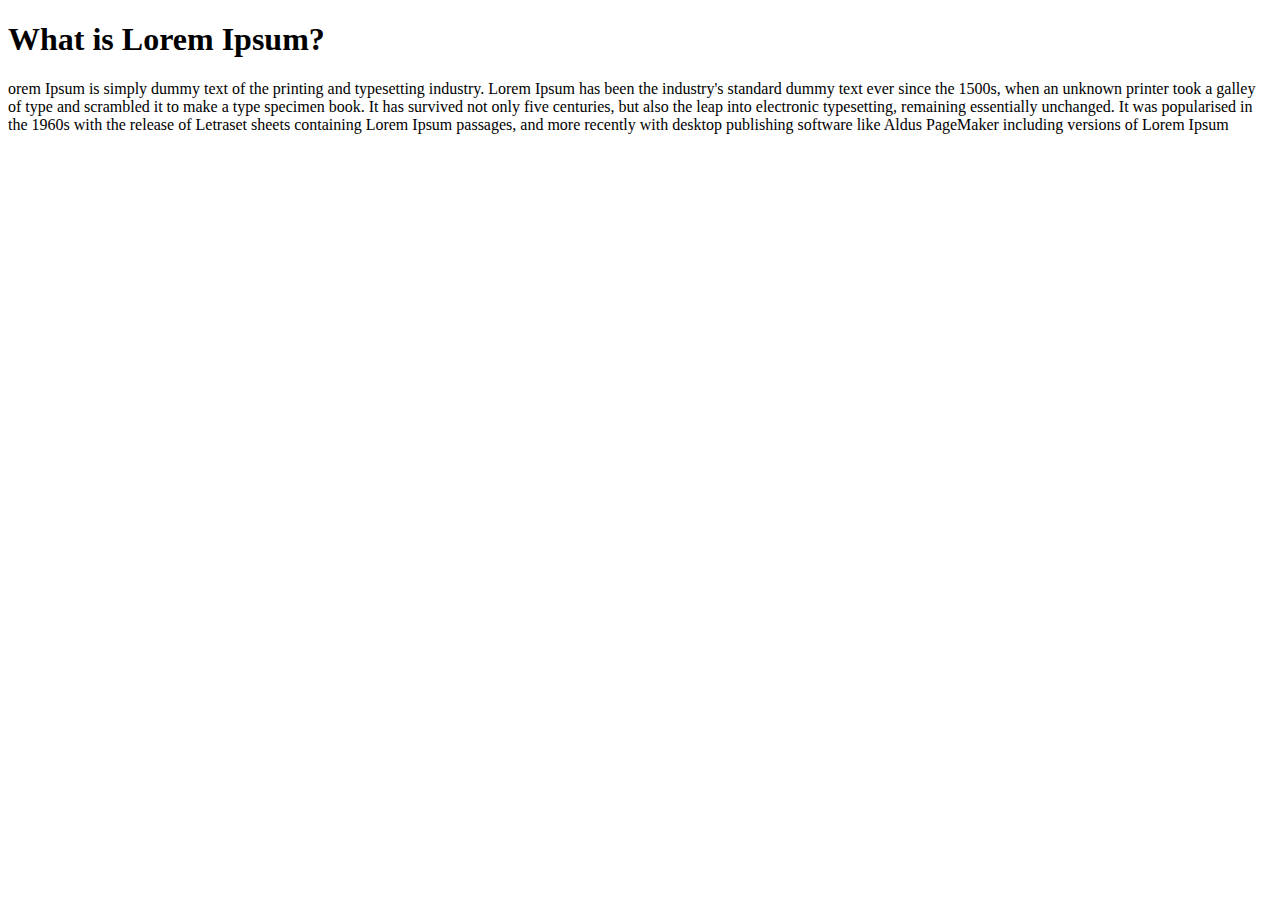
<file: CSS-Text-Styles/index.html>
<!DOCTYPE html>
<html lang="en">
<head>
    <meta charset="UTF-8">
    <meta http-equiv="X-UA-Compatible" content="IE=edge">
    <meta name="viewport" content="width=device-width, initial-scale=1.0">
    <title>Document</title>
</head>
<body>
    <h1>What is Lorem Ipsum?</h1>

        <p>orem Ipsum is simply dummy text of the printing and typesetting industry. Lorem Ipsum has been the industry's standard dummy text ever since the 1500s, when an unknown printer took a galley of type and scrambled it to make a type specimen book. It has survived not only five centuries, but also the leap into electronic typesetting, remaining essentially unchanged. It was popularised in the 1960s with the release of Letraset sheets containing Lorem Ipsum passages, and more recently with desktop publishing software like Aldus PageMaker including versions of Lorem Ipsum</p>
</body>
</html>
</file>
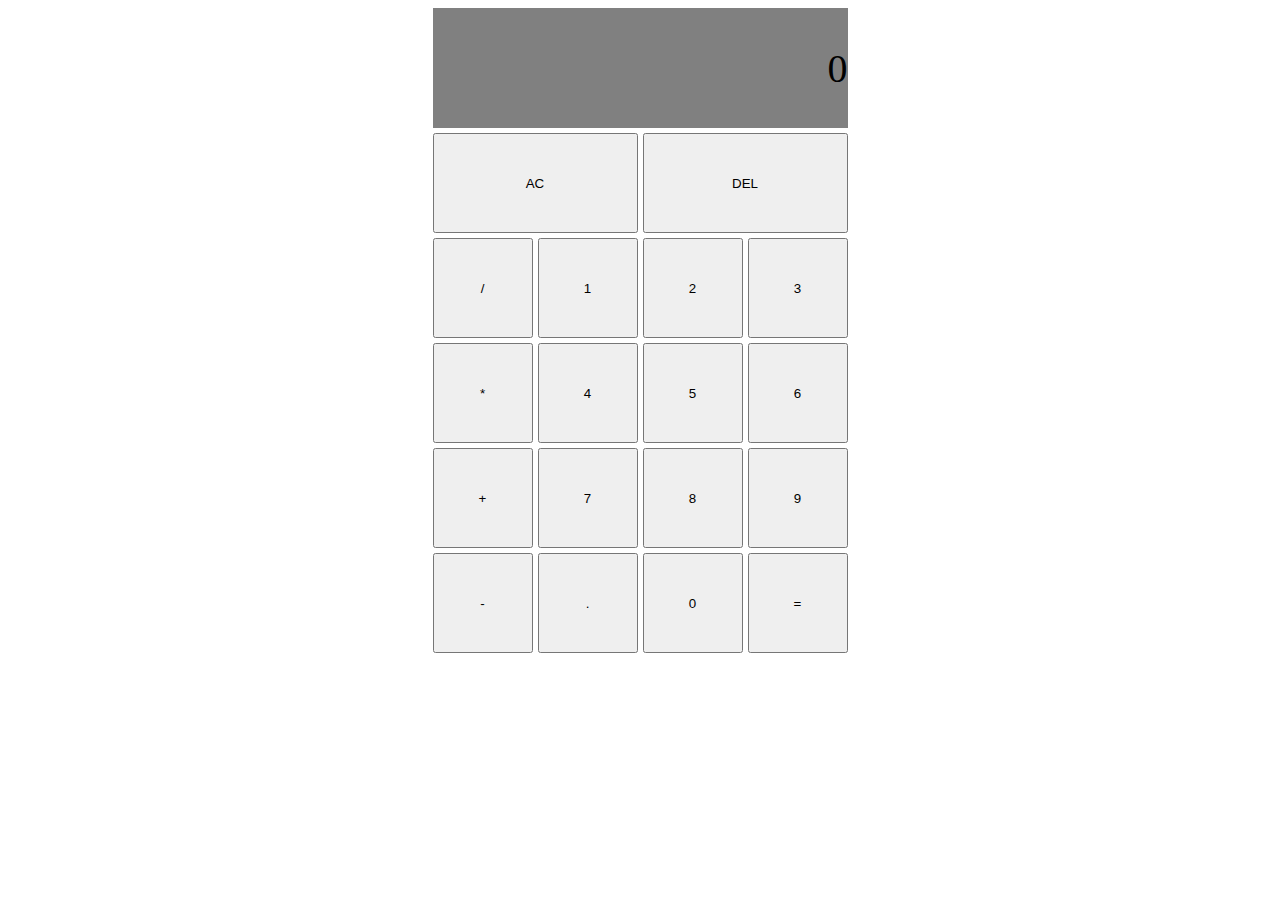
<file: Projekt-Calculator/index.html>
<!DOCTYPE html>
<html lang="en">
<head>
    <meta charset="UTF-8">
    <meta http-equiv="X-UA-Compatible" content="IE=edge">
    <meta name="viewport" content="width=device-width, initial-scale=1.0">
    <title>Calculator</title>
    <link href="style.css" rel="stylesheet">
    <script src="script.js" defer> </script>
</head>
<body>
    
    <div class="calculator-grid">
        <div class ="output" id="output">0</div>
            <button class="ac" id='all-clear' >AC</button>
            <button class="operator" id="delete">DEL</button>
            <button class="operator" id="devide" >/</button>
            <button class="number" id="1" >1</button>
            <button class="number" id="2" >2</button>
            <button class="number" id="3" >3</button>
            <button class="operator" id="multiplicate" >*</button>
            <button class="number" id="4" >4</button>
            <button class="number" id="5" >5</button>
            <button class="number" id="6" >6</button>
            <button class="operator" id="add" >+</button>
            <button class="number" id="7" >7</button>
            <button class="number" id="8" >8</button>
            <button class="number" id="9" >9</button>
            <button class="operator" id="subtruct" >-</button>
            <button class="operator" id="point" >.</button>
            <button class="number" id="0" >0</button>
            <button class="operator"  >=</button>
    </div>
</body>
</html>
</file>
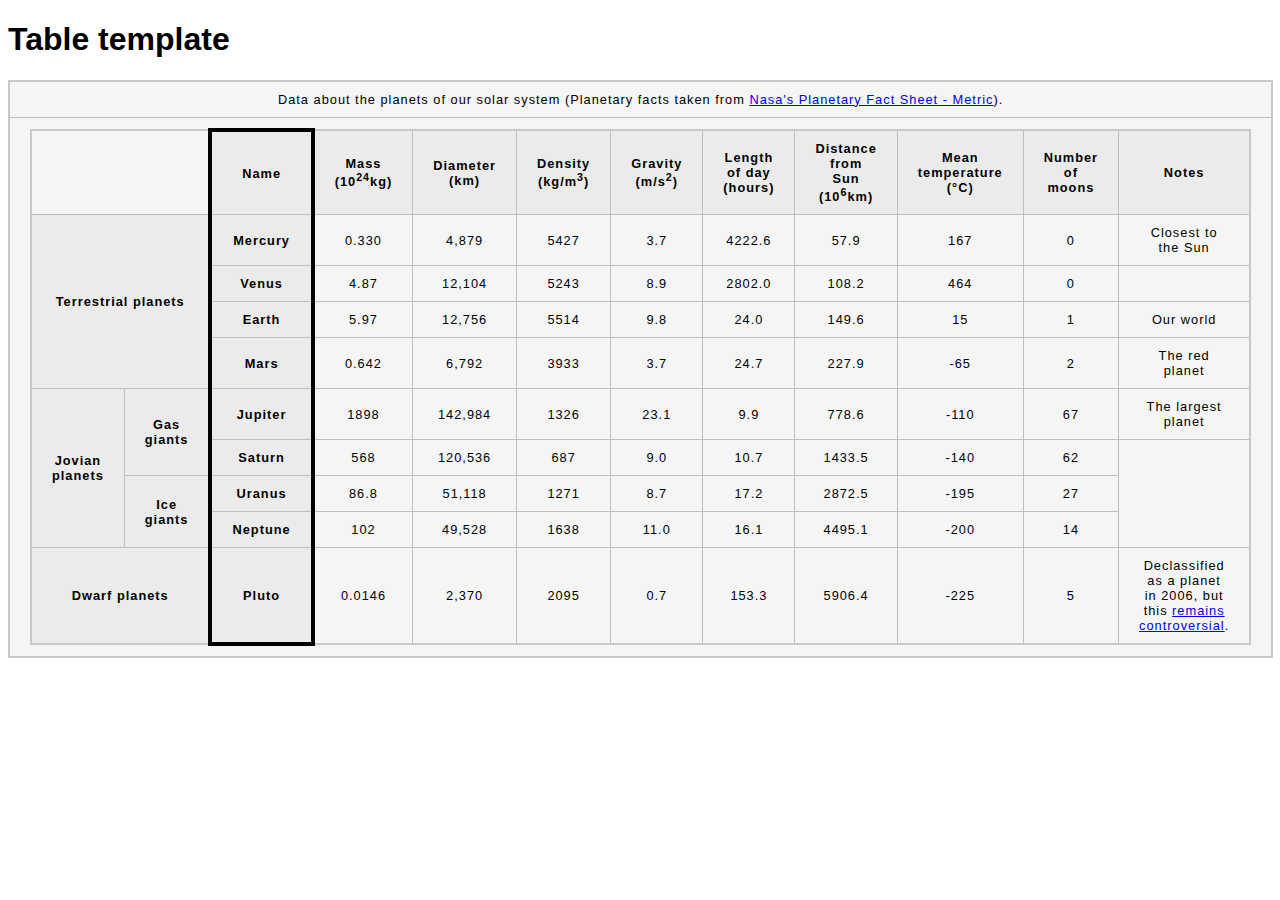
<file: Frontend/idex.html>
<!DOCTYPE html>
<html lang="en">
  <head>
    <meta charset="utf-8">
    <meta name="viewport" content="width=device-width">
    <title>Table template</title>
    <link href="minimal-table.css" rel="stylesheet" type="text/css">
  </head>
  <body>
    <h1>Table template</h1>
    
    <table>
      <tr>
      <thead>
        <td>Data about the planets of our solar system (Planetary facts taken from <a href="http://nssdc.gsfc.nasa.gov/planetary/factsheet/">Nasa's Planetary Fact Sheet - Metric</a>).</td>
      </thead>
      <td id="nested">
      <table>
        <colgroup>
          <col>
          <col>
          <col style="border:4px solid black" >
          
        </colgroup>
        <tr >
          <td colspan="2">&nbsp;</td>
          <th>Name</th>
          <th>Mass (10<sup>24</sup>kg)</th>
          <th>Diameter (km)</th>
          <th>Density (kg/m<sup>3</sup>)</th>
          <th>Gravity (m/s<sup>2</sup>)</th>
          <th>Length of day (hours)</th>
          <th>Distance from Sun (10<sup>6</sup>km)</th>
          <th>Mean temperature (°C)</th>
          <th>Number of moons</th>
          <th>Notes</th>
        </tr>
        <tr>
          <th rowspan="4" colspan="2">Terrestrial planets</th>
          <th>Mercury</th>
          <td>0.330</td>
          <td>4,879</td>
          <td>5427</td>
          <td>3.7</td>
          <td>4222.6</td>
          <td>57.9</td>
          <td>167</td>
          <td>0</td>
          <td>Closest to the Sun</td>
        </tr>
        <tr>
          <th>Venus</th>
          <td>4.87</td>
          <td>12,104</td>
          <td>5243</td>
          <td>8.9</td>
          <td>2802.0</td>
          <td>108.2</td>
          <td>464</td>
          <td>0</td>
        </tr>
        <tr>
          <th>Earth</th>
          <td>5.97</td>
          <td>12,756</td>
          <td>5514</td>
          <td>9.8</td>
          <td>24.0</td>
          <td>149.6</td>
          <td>15</td>
          <td>1</td>
          <td>Our world</td>
        </tr>
        <tr>

          <th>Mars</th>
          <td>0.642</td>
          <td>6,792</td>
          <td>3933</td>
          <td>3.7</td>
          <td>24.7</td>
          <td>227.9</td>
          <td>-65</td>
          <td>2</td>
          <td>The red planet</td>
        </tr>
        <tr>
          <th rowspan="4">Jovian planets</th>
          <th rowspan="2">Gas giants</th>
          <th>Jupiter</th>
          <td>1898</td>
          <td>142,984</td>
          <td>1326</td>
          <td>23.1</td>
          <td>9.9</td>
          <td>778.6</td>
          <td>-110</td>
          <td>67</td>
          <td>The largest planet</td>
        </tr>
        <tr>
          <th>Saturn</th>
          <td>568</td>
          <td>120,536</td>
          <td>687</td>
          <td>9.0</td>
          <td>10.7</td>
          <td>1433.5</td>
          <td>-140</td>
          <td>62</td>
        </tr>
        <tr>
          <th rowspan="2">Ice giants</th>
          <th>Uranus</th>
          <td>86.8</td>
          <td>51,118</td>
          <td>1271</td>
          <td>8.7</td>
          <td>17.2</td>
          <td>2872.5</td>
          <td>-195</td>
          <td>27</td>
        </tr>
        <tr>
          <th>Neptune</th>
          <td>102</td>
          <td>49,528</td>
          <td>1638</td>
          <td>11.0</td>
          <td>16.1</td>
          <td>4495.1</td>
          <td>-200</td>
          <td>14</td>
        </tr>
        <tr>
          <th colspan="2">Dwarf planets</th>
          <th>Pluto</th>
          <td>0.0146</td>
          <td>2,370</td>
          <td>2095</td>
          <td>0.7</td>
          <td>153.3</td>
          <td>5906.4</td>
          <td>-225 </td>
          <td>5</td>
          <td>Declassified as a planet in 2006, but this <a href="http://www.usatoday.com/story/tech/2014/10/02/pluto-planet-solar-system/16578959/">remains controversial</a>.</td>
        </tr>
        </table>
      </td>
        </tr>
        
      </table>


  </body>
</html>
</file>
<file: Projekt-Calculator/style.css>
.calculator-grid {
    justify-content: center;
    display: grid;
    grid-template-columns: repeat(4,100px);
    grid-template-rows: minmax(120px, auto)repeat(5, 100px);
    gap: 5px;
}
/* .span-tow{
    grid-column: span 2;
} */
#all-clear{
    grid-column: span 2;
}

#delete{
    grid-column: span 2;
}

.output{
    font-size: 2.5em;
    background-color: gray;
    grid-column: 1/-1;
    display: flex;
    flex-direction: row-reverse;
    align-items: center;
    word-wrap: break-word;
    word-break: break-all;
}
</file>
<file: Frontend/minimal-table.css>
html {
  font-family: sans-serif;
}

table {
  border-collapse: collapse;
  border: 2px solid rgb(200,200,200);
  letter-spacing: 1px;
  font-size: 0.8rem;
}

td, th {
  border: 1px solid rgb(190,190,190);
  padding: 10px 20px;
}

th {
  background-color: rgb(235,235,235);
}

td {
  text-align: center;
}

tr:nth-child(even) td {
  background-color: rgb(250,250,250);
}

tr:nth-child(odd) td {
  background-color: rgb(245,245,245);
}

caption {
  padding: 10px;
}
</file>
